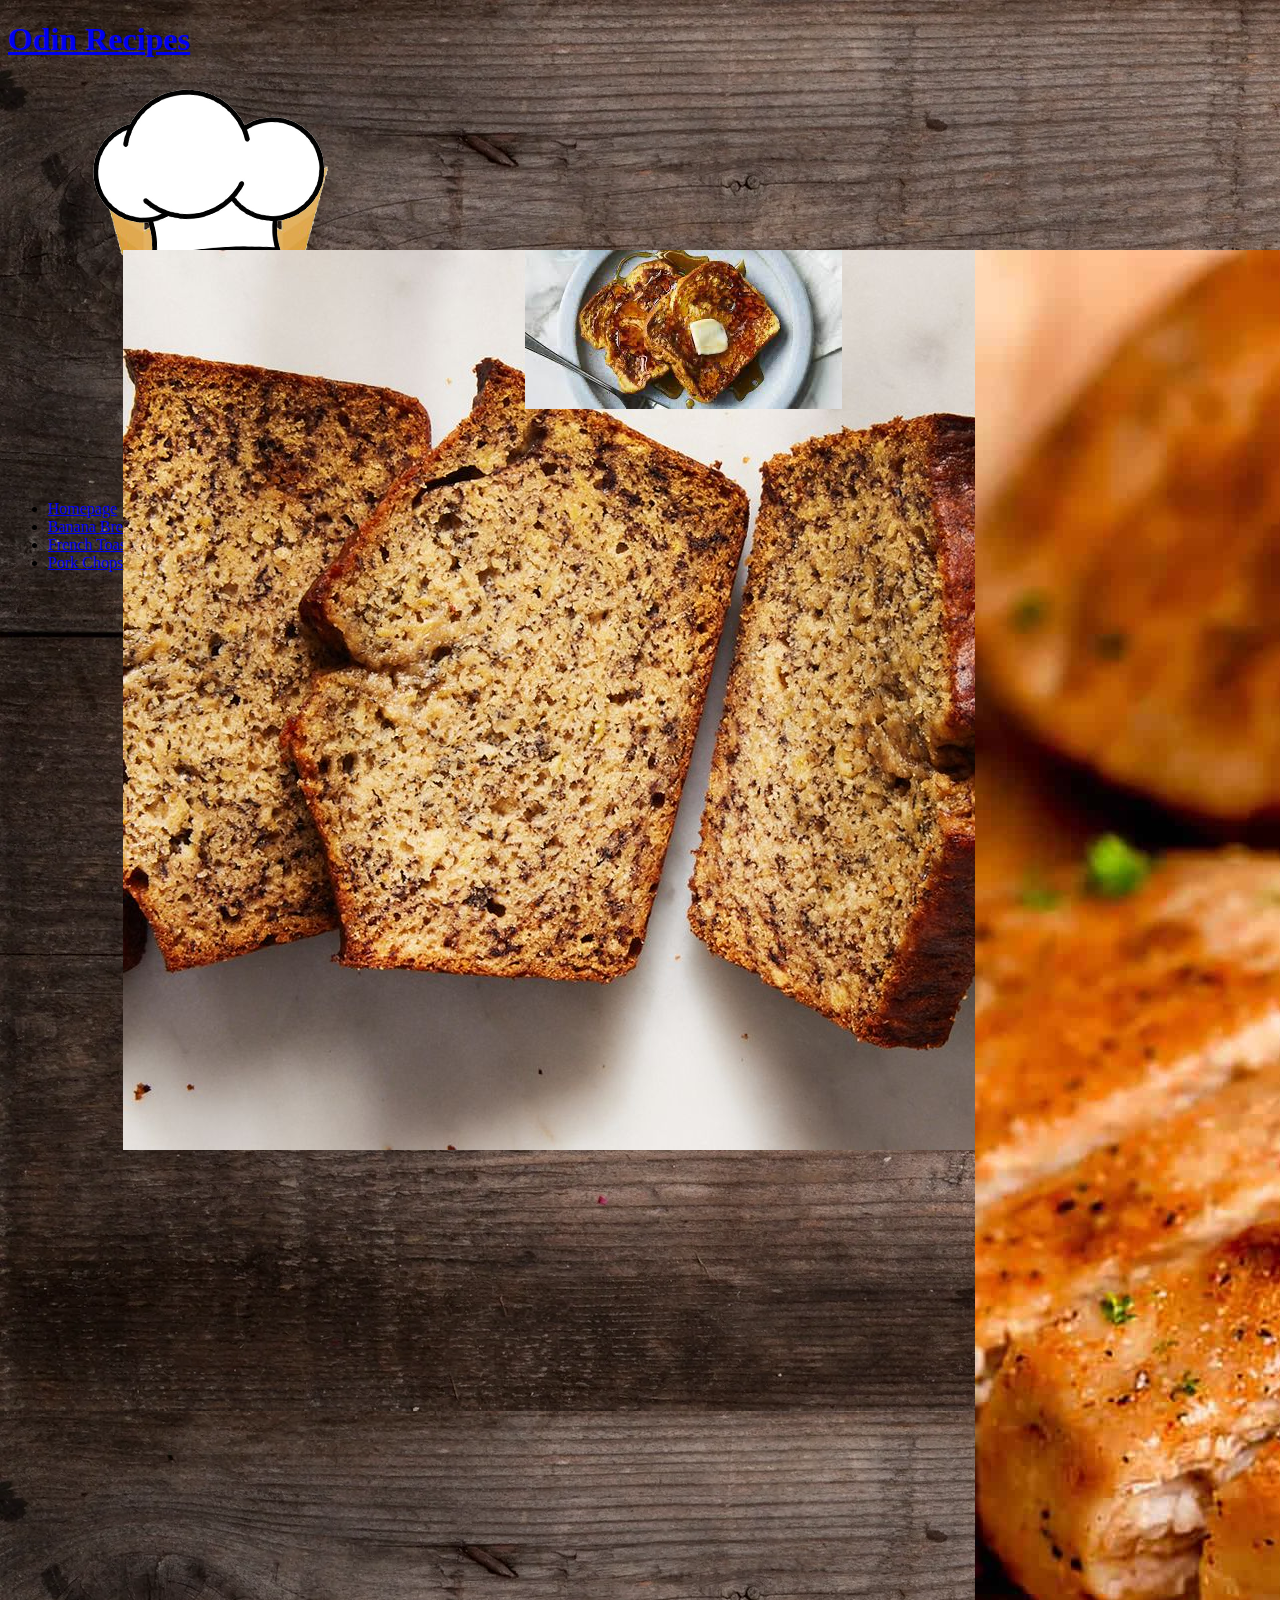
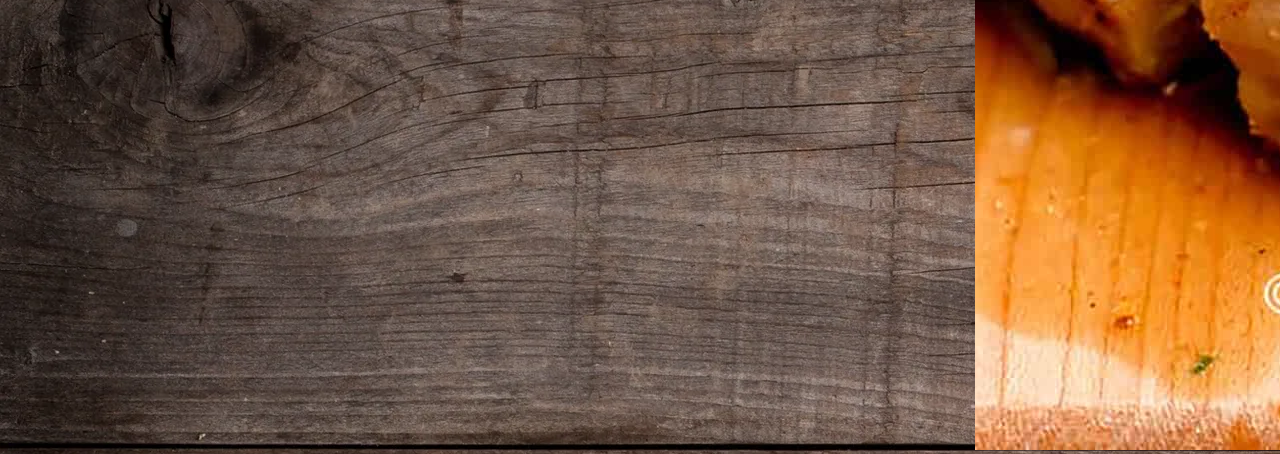
<file: index.html>
<!DOCTYPE html>
<html lang="en">
<head>
    <meta charset="UTF-8">
    <meta name="viewport" content="width=device-width, initial-scale=1.0">
    <link rel="stylesheet" type="text/css" href="./css/stylesheet.css">
<title> Odin Recipes Home</title>
</head>
<body>
    <div class="background">
    <h1><a href="index.html"> Odin Recipes </a></h1>
  <div class="odin-chef"><img src="./img/odin-chef.png" alt="Odin in chef hat"></div>
<ul>
    <li><a href="index.html"> Homepage </a></li>
    <li><a href="recipes/banana-bread.html"> Banana Bread</a></li>
    <li><a href="recipes/french-toast.html"> French Toast</a></li>
    <li><a href="recipes/pork-chops.html"> Pork Chops</a></li>
<div class="banana-bread">
    <img src="img/banana-bread.jpg" alt="banana Bread"> 
</div>
<div class="french-toast">
    <img src="img/french-toast.png" alt="French Toast">
</div>
<div class="pork-chops">    
    <img src="img/pork-chops.jpg" alt="Pork Chops">
</div>
</ul>
</div>
</body>
</html>
</file>
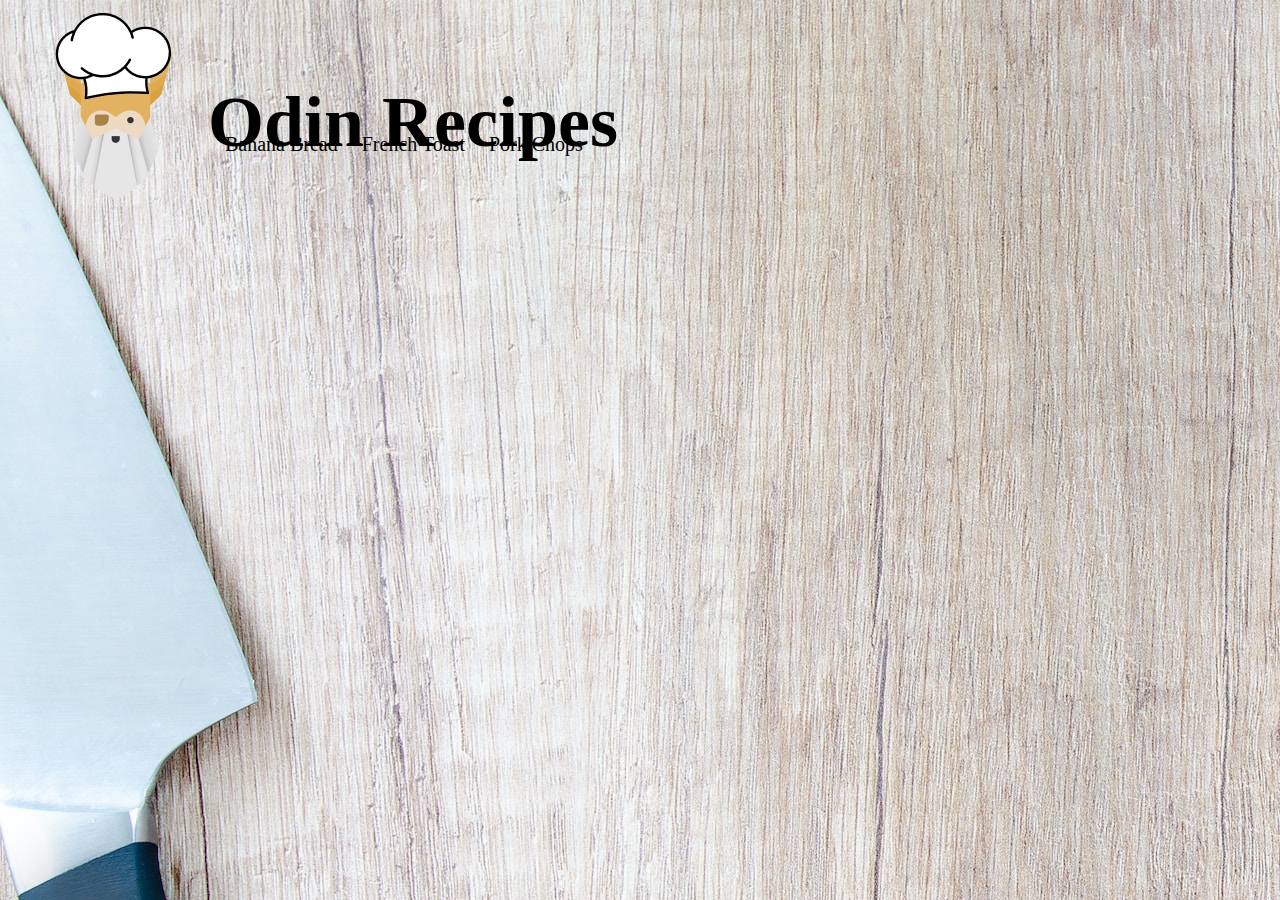
<file: recipes/banana-bread.html>
<!DOCTYPE html>
<html lang="en">
<head>
    <meta charset="UTF-8">
    <meta name="viewport" content="width=device-width, initial-scale=1.0">
    <link rel="stylesheet" type="text/css" href="../css/nav.css">
    <link rel="stylesheet" type="text/css" href="../css/stylesheet.css">
    <title>Banana Bread </title>
</head>
<body class="recipes"
<!--Header Starts-->
<header>
    <div class="header">
        <div class="inner-header">  
            <div class="logo">   
               <a href="../index.html"><img src="../img/odin-chef.png" class="odin-logo"  alt="odin project logo w/ chef hat"></a>
               <h1 class="header-title-darken">Odin Recipes</h1>  
            </div>
        <ul class="nav-bar-darken">
            <li> <a href="../recipes/banana-bread.html"> Banana Bread</a></li>
            <li><a href="../recipes/french-toast.html"> French Toast</a></li>
            <li><a href="../recipes/pork-chops.html"> Pork Chops</a></li>
        </ul>    
        </div>
    </div>
</header>
</body>
</html>
</file>
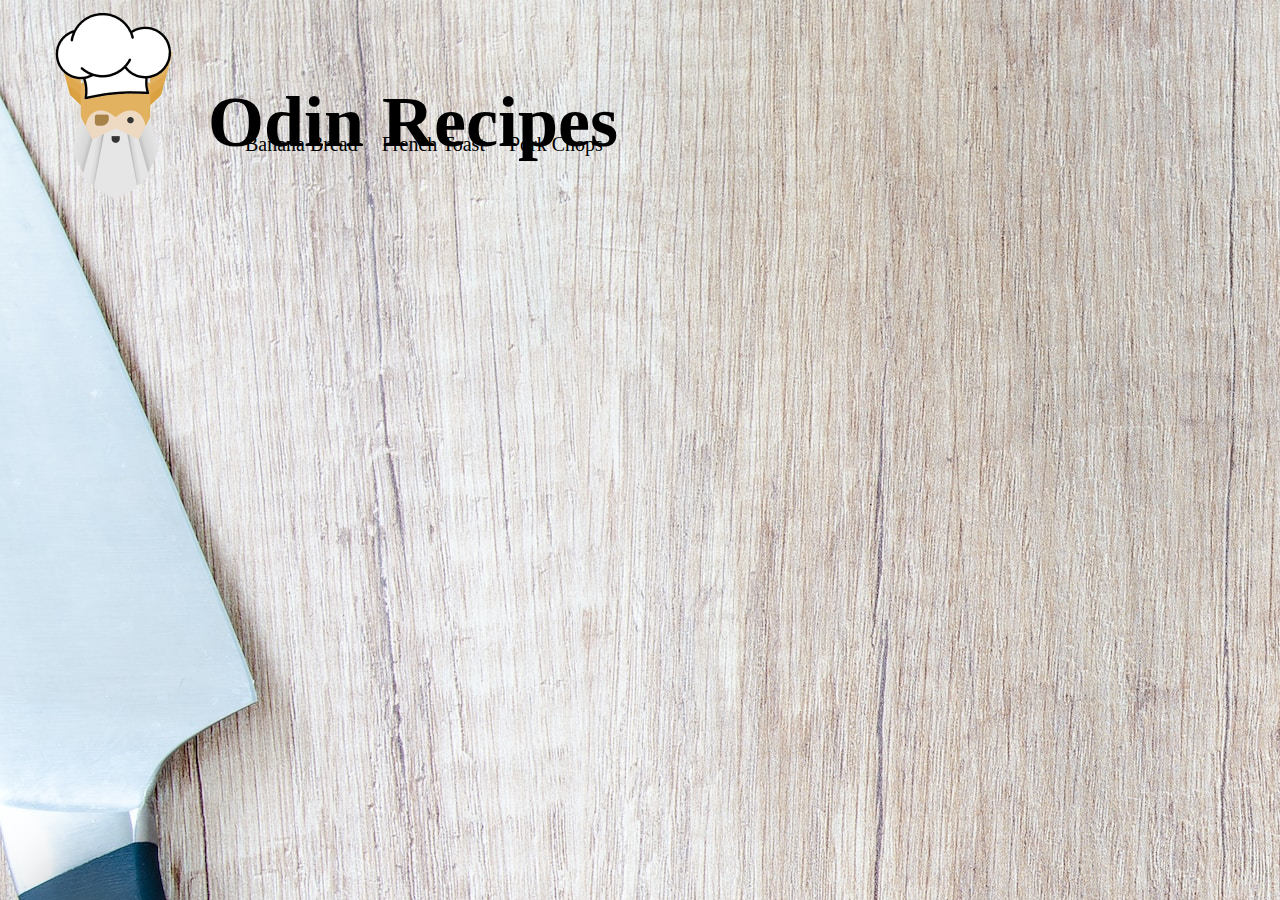
<file: recipes/french-toast.html>
<!DOCTYPE html>
<html lang="en">
<head>
    <meta charset="UTF-8">
    <meta name="viewport" content="width=device-width, initial-scale=1.0">
    <link rel="stylesheet" type="text/css" href="../css/nav.css">
    <link rel="stylesheet" type="text/css" href="../css/stylesheet.css">
    <title>French Toast</title>
</head>
<body class="recipes">
  <!--Header Starts-->
<header>
    <div class="header">
        <div class="inner-header">  
            <div class="logo">   
                <a href="../index.html"><img src="../img/odin-chef.png" class="odin-logo" alt="odin project logo w/ chef hat">
               <h1 class="header-title-darken">Odin Recipes</h1>  
            </div>
        <ul class="nav-bar-darken">
            <li> <a href="../recipes/banana-bread.html"> Banana Bread</a></li>
            <li><a href="../recipes/french-toast.html"> French Toast</a></li>
            <li><a href="../recipes/pork-chops.html"> Pork Chops</a></li>
        </ul>    
        </div>
    </div>
</header>
    
</body>
</html>
</file>
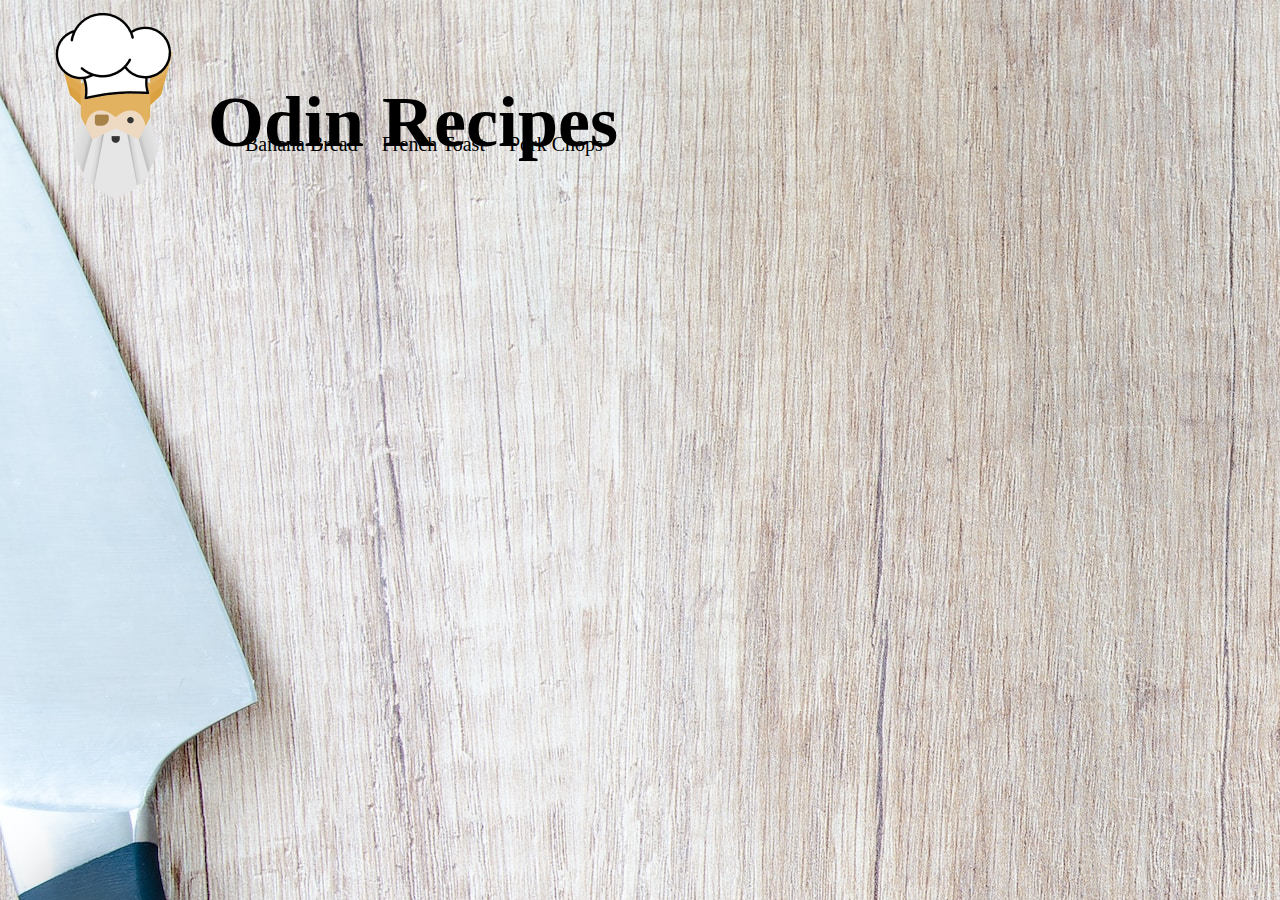
<file: recipes/pork-chops.html>
<!DOCTYPE html>
<html lang="en">
<head>
    <meta charset="UTF-8">
    <meta name="viewport" content="width=device-width, initial-scale=1.0">
    <link rel="stylesheet" type="text/css" href="../css/nav.css">
    <link rel="stylesheet" type="text/css" href="../css/stylesheet.css">
    <title>Pork Chops</title>
</head>
<body class="recipes">
 <!--Header Starts-->
<header>
    <div class="header">
        <div class="inner-header">  
            <div class="logo">   
                <a href="../index.html"><img src="../img/odin-chef.png" class="odin-logo" alt="odin project logo w/ chef hat">
               <h1 class="header-title-darken">Odin Recipes</h1>  
            </div>
        <ul class="nav-bar-darken">
            <li> <a href="../recipes/banana-bread.html"> Banana Bread</a></li>
            <li><a href="../recipes/french-toast.html"> French Toast</a></li>
            <li><a href="../recipes/pork-chops.html"> Pork Chops</a></li>
        </ul>    
        </div>
    </div>
</header>
</body>
</html>
</file>
<file: css/stylesheet.css>
body {
    background-image:  url("../img/background.jpg");
    background-color: #df823f;
}

.recipes {
    background-image: url(../img/background2.jpg);
    background-color: antiquewhite;
}
/* Index page Photo Gallery */

.grid-layout {
display: grid;
row-gap: 25px;
}

.banana-bread {
    height: 350px;
    width: 350px;
    margin: 25px;
    padding: 50px;
    top:175px;
    position: absolute;
}

.french-toast {

    height: 350px; /* height of container*/
    width: 350px; /* width of container*/
    margin: 25px;
    object-fit: cover;
    padding: 50px;
    top: 175px;
    left: 450px;
    position: absolute;
}

.pork-chops {
    height: 350px;
    width: 350px;
    margin: 25px;
    padding: 50px;
    top: 175px;
    left: 900px;
    position: absolute;
}
</file>
<file: css/nav.css>
.header {
    height: 200px;
}
.inner-header {
    width: 100%;
    height: 150px;
    margin: 0 auto;
}

img {
    width: auto;
    height: 200px;
    position: absolute;
}

.header-title {
    font-family: copperplate;
    color: white;
    font-weight: 2000px;
    margin: 0 auto;
    text-align: left justify;

}
.header-title-darken {
    font-family: copperplate;
    color: black;
    font-weight: 2000px;
    margin: 0 auto;
    text-align: left justify;

}
h1.header-title-darken {
    font-size: 72px;
    font-weight: 1000px;
    padding-left: 200px;
    padding-top: 50px;
}


h1.header-title {
    font-size: 72px;
    font-weight: 1000px;
    padding-left: 200px;
    padding-top: 50px;
}
.nav-bar {
    list-style-type: none;
    position: absolute;
    top: 117px;
    left: 175px;
    text-align: left;
    text-decoration: none;
}
li, a {
    list-style: none;
    font-family: copperplate;
    color: black !important;
    display: inline;
    font-size: 20px;
    margin: auto;
    padding: 5px;
    text-decoration: none;
    
}

.nav-bar-darken {
    list-style-type: none;
    position: absolute;
    top: 117px;
    left: 175px;
    text-align: left;
    text-decoration: none;
}
 li a:hover {
    background-color: #111;
    color: yellow;
 }
</file>
